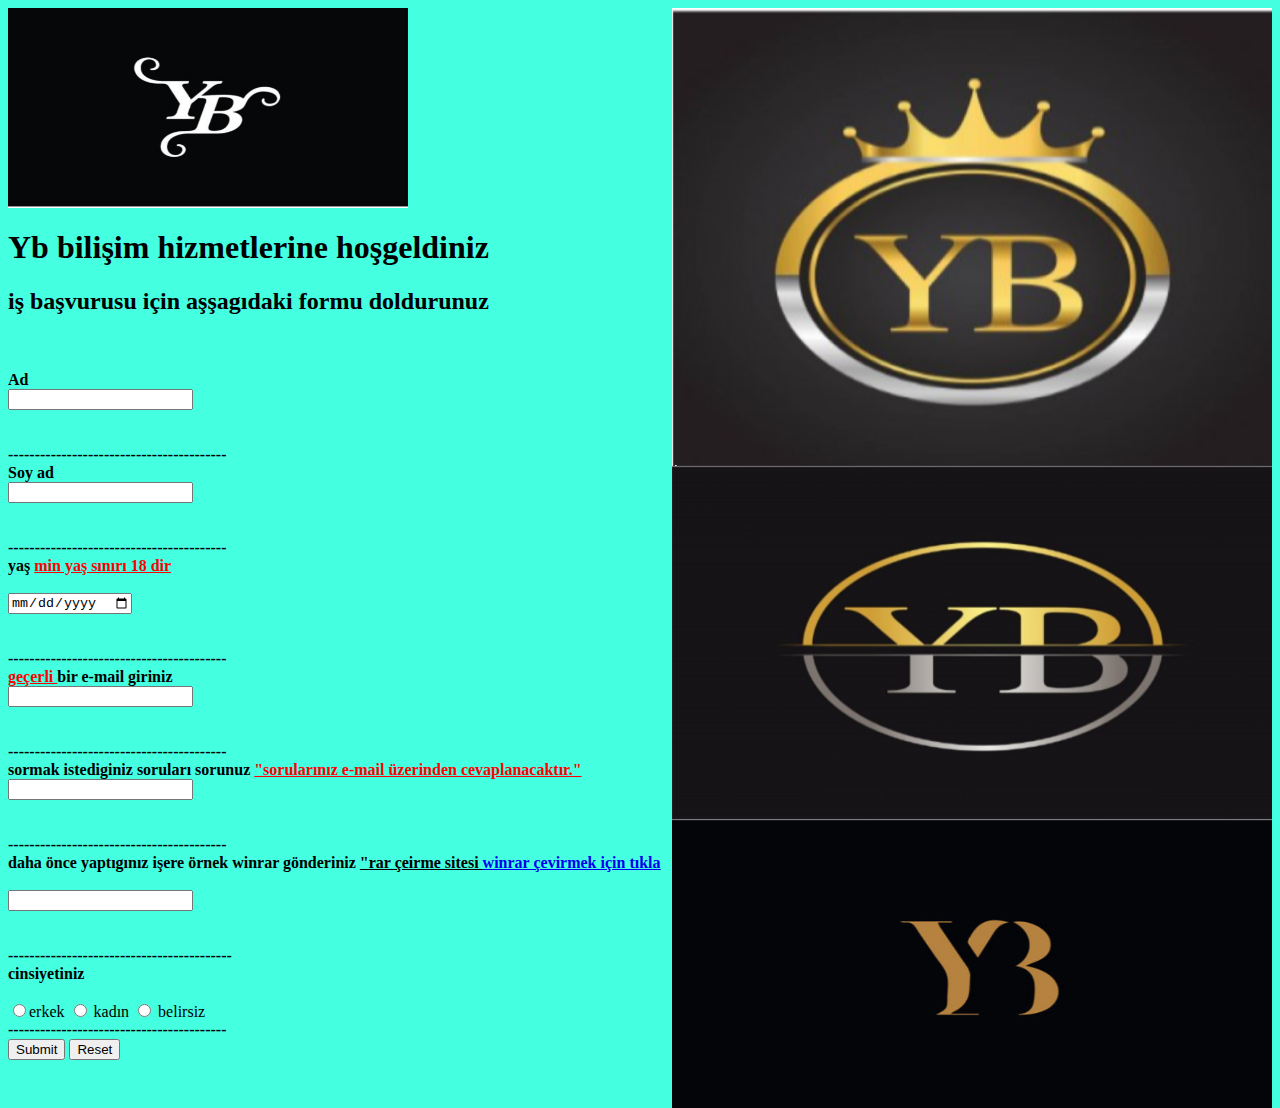
<file: index.html>
<html>
    <head>
        <meta charset="utf-8">
        <link rel="stylesheet" href="sa.css">
        <title>YB bilişim hizmetleri</title>
    </head>
    <body>
        <img src="salogo 1.png" alt="" width="400" height="200">
        <img src="yantaraf logo.png" alt="" width="600" height="1100" align="Right"; />
      <form action="https://formspree.io/f/moqykggr" method="POST">
        <div><h1>Yb bilişim hizmetlerine hoşgeldiniz</h1>
            <h2>iş başvurusu için aşşagıdaki formu doldurunuz</h2></div><br><br>
                <b>Ad</b><br>
                <input type="text" required name="isim"><br><br><br>
                <b class="süt">-----------------------------------------</b><br>
                <b>Soy ad</b><br>
                <input type="text" required name="soyad"><br><br><br>
                <b class="süt">-----------------------------------------</b><br>
                <b>yaş <u id="tof">min yaş sınırı 18 dir</u></b><br><br>
                <input type="date" required name="yaş"><br><br><br>
                <b class="süt">-----------------------------------------</b><br>
                <b><u id="let">geçerli </u> bir e-mail giriniz</b><br>
                <input type="email" name="mail"><br><br><br>
                <b class="süt">-----------------------------------------</b><br>
                <b>sormak istediginiz soruları sorunuz <u id="tef">"sorularınız e-mail üzerinden cevaplanacaktır."</u></b><br>
                <input type="text" name="sorulan sorular"><br><br><br>
                <b class="süt">-----------------------------------------</b><br>
                <b>daha önce yaptıgınız işere örnek winrar gönderiniz <u>"rar çeirme sitesi <a href="https://dosya.co">winrar çevirmek için tıkla </a></u></b><br><br>
                <input type="text" name="rardosyası"><br><br><br>
                <b class="süt">------------------------------------------</b><br>
                <div><b>cinsiyetiniz</b><br><br>
                <input type="radio" name="cinsiyet erkek" >erkek
                <input type="radio" name="cinsiyet kadın"> kadın
                <input type="radio" name="cinsiyet belirtmemiş"> belirsiz</div> 
                <b class="süt">-----------------------------------------</b><br>
                <input type="submit">
                <input type="reset" >


      
      
      
      
      
      
      
      
      
      
      
      
      
      
      
      
      
      
      
      
      
      
            </form>

        













        
    </body>
</html>
</file>
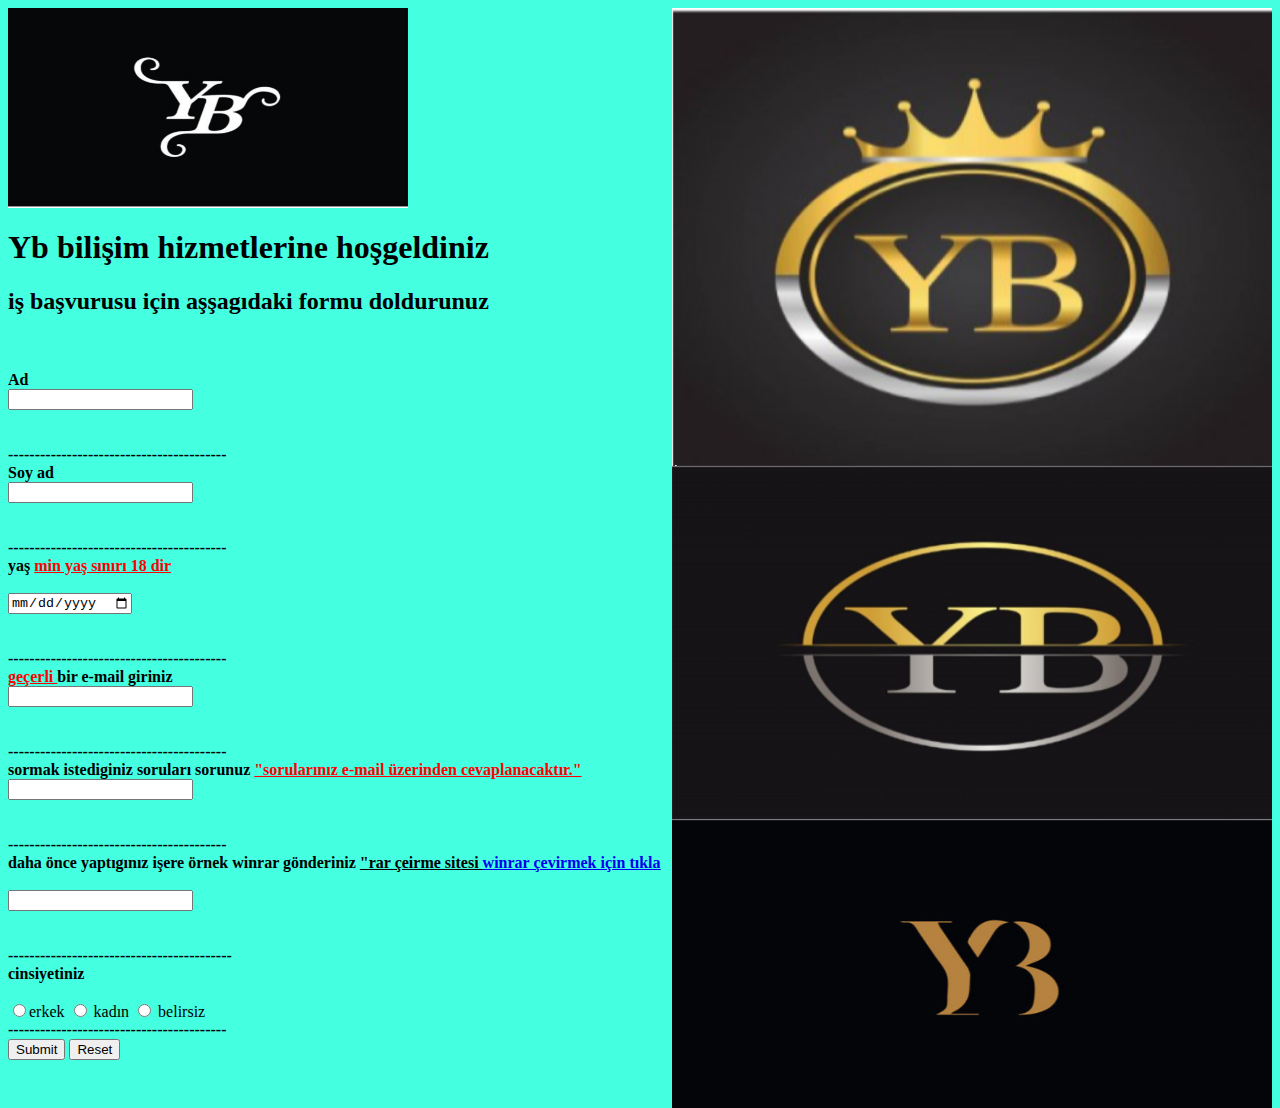
<file: sa.html>
<html>
    <head>
        <meta charset="utf-8">
        <link rel="stylesheet" href="sa.css">
        <title>başlksız</title>
    </head>
    <body>
        <img src="salogo 1.png" alt="" width="400" height="200">
        <img src="yantaraf logo.png" alt="" width="600" height="1100" align="Right"; />
      <form action="https://formspree.io/f/moqykggr" method="POST">
        <div><h1>Yb bilişim hizmetlerine hoşgeldiniz</h1>
            <h2>iş başvurusu için aşşagıdaki formu doldurunuz</h2></div><br><br>
                <b>Ad</b><br>
                <input type="text" required name="isim"><br><br><br>
                <b class="süt">-----------------------------------------</b><br>
                <b>Soy ad</b><br>
                <input type="text" required name="soyad"><br><br><br>
                <b class="süt">-----------------------------------------</b><br>
                <b>yaş <u id="tof">min yaş sınırı 18 dir</u></b><br><br>
                <input type="date" required name="yaş"><br><br><br>
                <b class="süt">-----------------------------------------</b><br>
                <b><u id="let">geçerli </u> bir e-mail giriniz</b><br>
                <input type="email" name="mail"><br><br><br>
                <b class="süt">-----------------------------------------</b><br>
                <b>sormak istediginiz soruları sorunuz <u id="tef">"sorularınız e-mail üzerinden cevaplanacaktır."</u></b><br>
                <input type="text" name="sorulan sorular"><br><br><br>
                <b class="süt">-----------------------------------------</b><br>
                <b>daha önce yaptıgınız işere örnek winrar gönderiniz <u>"rar çeirme sitesi <a href="https://dosya.co">winrar çevirmek için tıkla </a></u></b><br><br>
                <input type="text" name="rardosyası"><br><br><br>
                <b class="süt">------------------------------------------</b><br>
                <div><b>cinsiyetiniz</b><br><br>
                <input type="radio" name="cinsiyet erkek" >erkek
                <input type="radio" name="cinsiyet kadın"> kadın
                <input type="radio" name="cinsiyet belirtmemiş"> belirsiz</div> 
                <b class="süt">-----------------------------------------</b><br>
                <input type="submit">
                <input type="reset" >


      
      
      
      
      
      
      
      
      
      
      
      
      
      
      
      
      
      
      
      
      
      
            </form>

        













        
    </body>
</html>
</file>
<file: sa.css>
#tof {
    color: red;
}
#let {
    color:red;
}
#tef {
    color:red;
}
.süt {
    color: rgb(7, 6, 7);
}
body {
    background-color: rgb(68, 255, 224);
}
</file>
